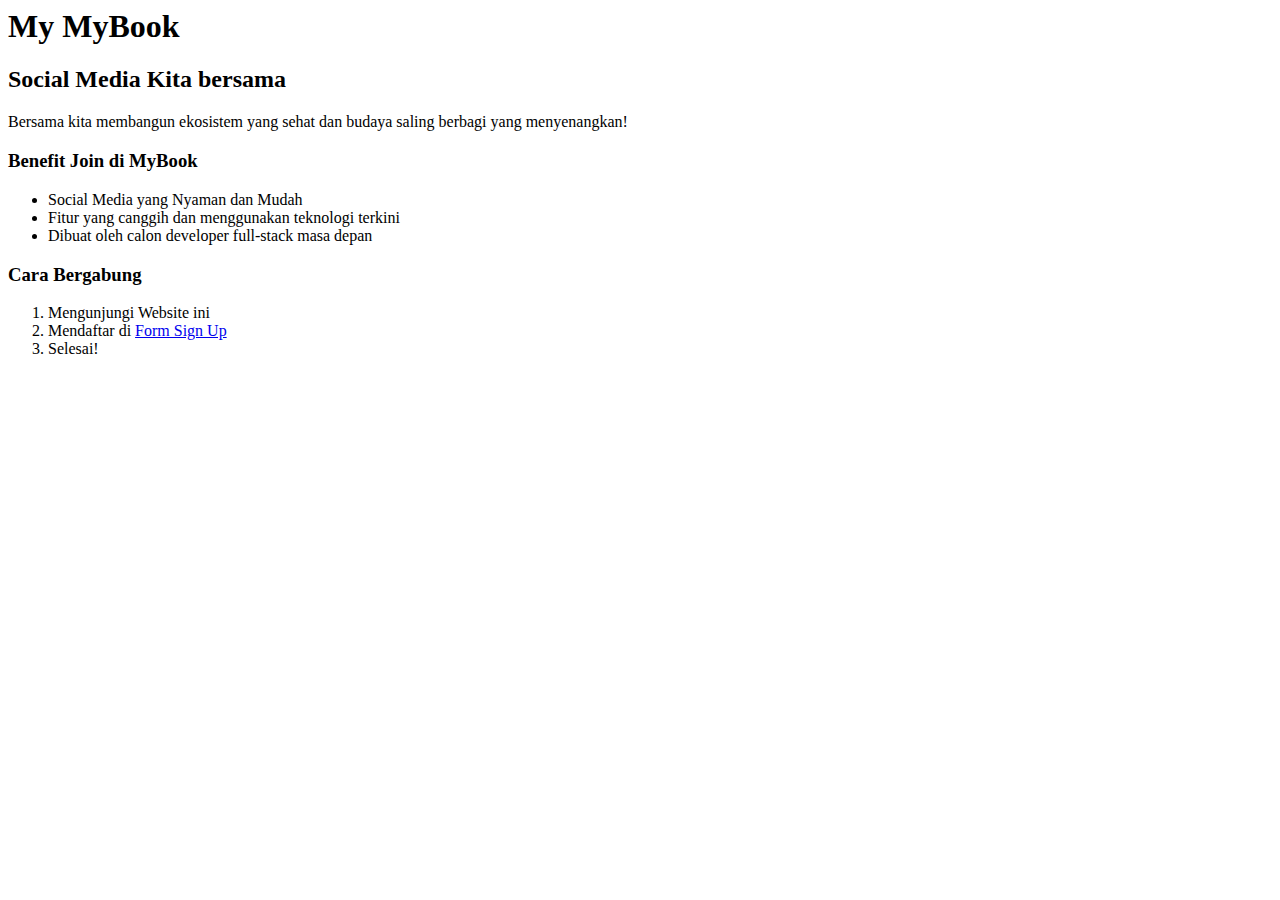
<file: 4_HTML/index.html>
<html>
    <head>
        <title>Index</title>
    </head>
    <body>
        <div>
            <h1>My MyBook</h1>
            
            <h2>Social Media Kita bersama</h2>
            
            <p>Bersama kita membangun ekosistem yang sehat dan budaya saling berbagi yang menyenangkan!</p>
            
            <h3>Benefit Join di MyBook</h3>
            <ul>
                <li>Social Media yang Nyaman dan Mudah</li>
                <li>Fitur yang canggih dan menggunakan teknologi terkini</li>
                <li>Dibuat oleh calon developer full-stack masa depan</li>
            </ul>

            <h3>Cara Bergabung</h3>
            <ol>
                <li>Mengunjungi Website ini</li>
                <li>Mendaftar di <a href="form.html">Form Sign Up</a></li>
                <li>Selesai!</li>
            </ol>
        </div>
    </body>
</html>
</file>
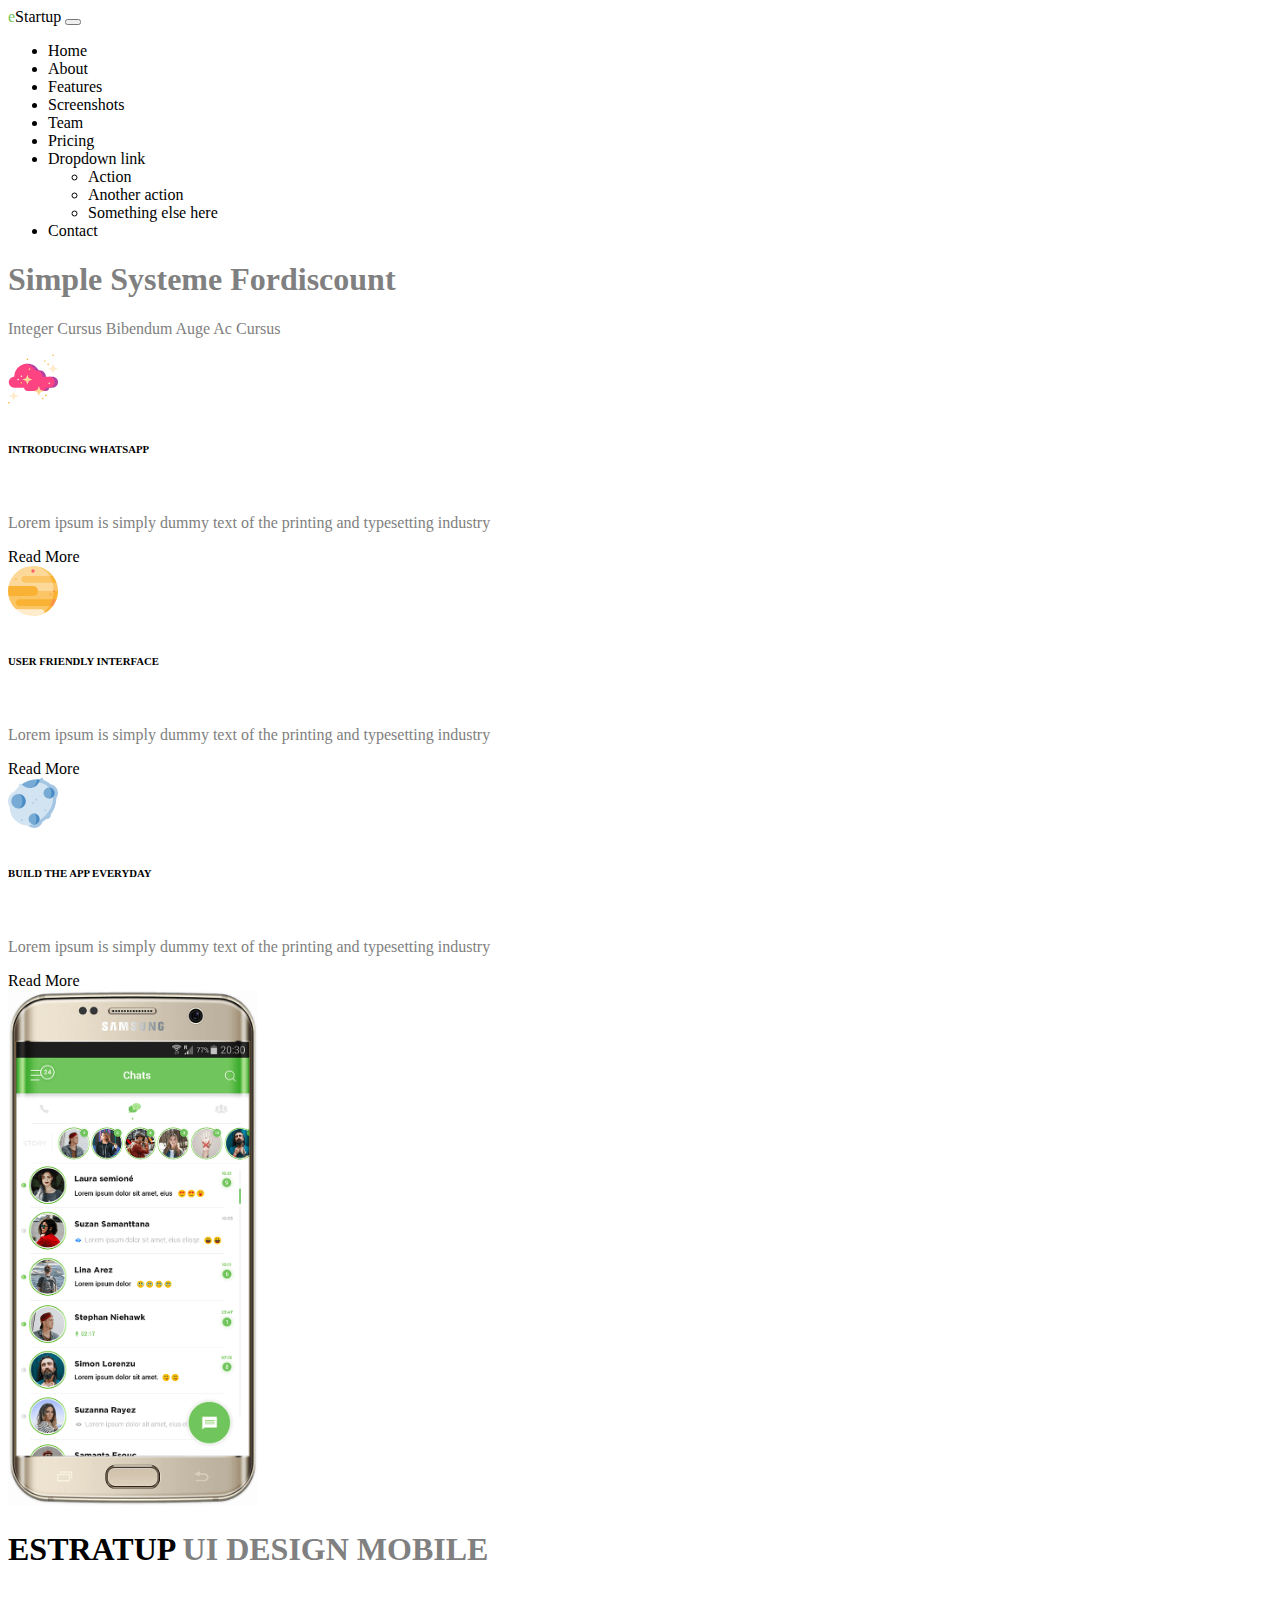
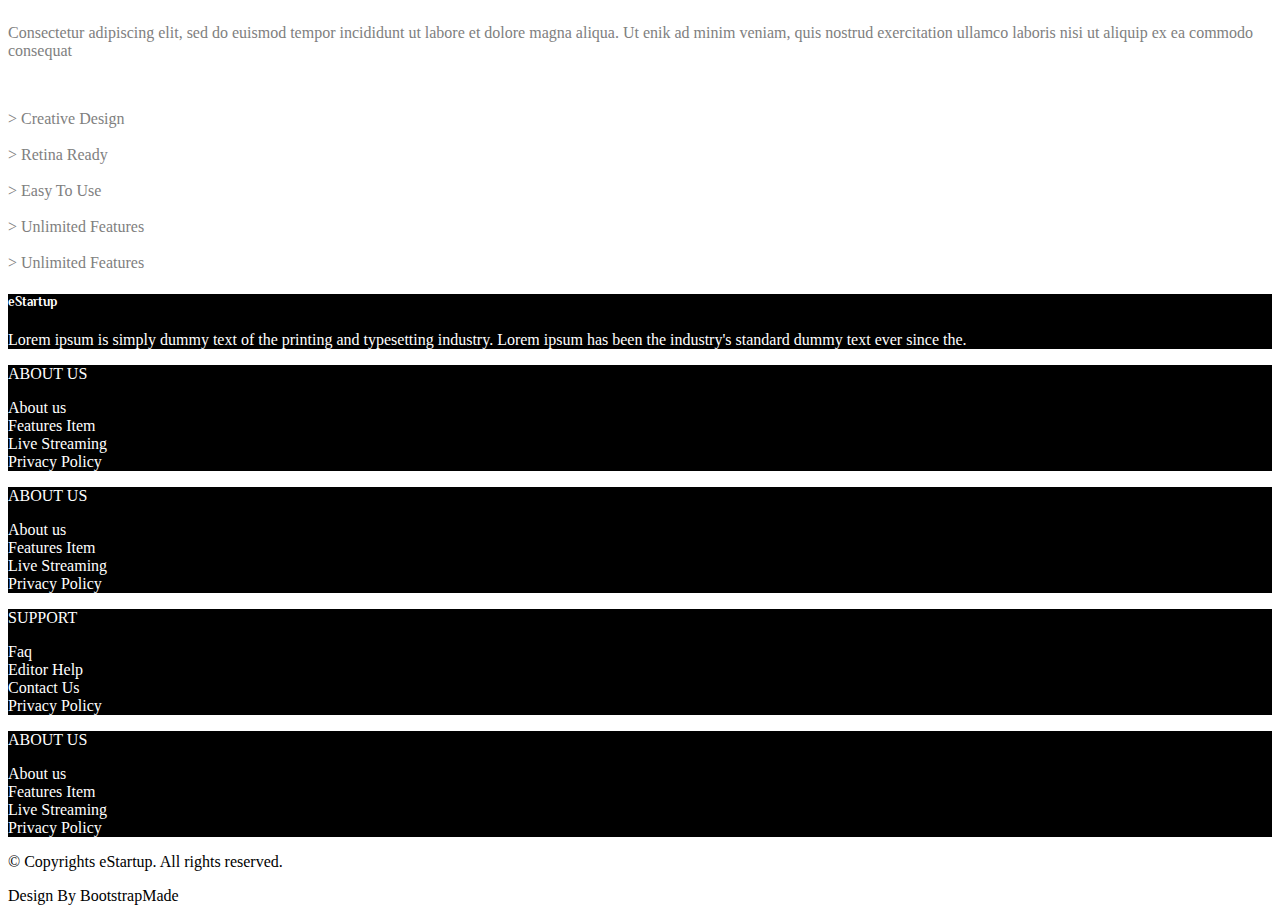
<file: 7_Bootstrap/index.html>
<!doctype html>
<html lang="en">
  <head>
    <!-- Required meta tags -->
    <meta charset="utf-8">
    <meta name="viewport" content="width=device-width, initial-scale=1">

    <!-- Bootstrap CSS -->
    <link href="https://cdn.jsdelivr.net/npm/bootstrap@5.1.3/dist/css/bootstrap.min.css" rel="stylesheet" integrity="sha384-1BmE4kWBq78iYhFldvKuhfTAU6auU8tT94WrHftjDbrCEXSU1oBoqyl2QvZ6jIW3" crossorigin="anonymous">

    <!-- Style CSS -->
    <link href="https://fonts.googleapis.com/css2?family=Philosopher&family=Slabo+27px&display=swap" rel="stylesheet">
    <link rel="stylesheet" href="./assets/css/style.css">
    <title>eStartup</title>
  </head>
  <body>
    <!-- Navbar -->
    <section>
    <nav class="navbar navbar-expand-lg navbar-light bg-light pt-3 ps-4 pe-3">
        <div class="container-fluid">
          <a class="navbar-brand " href="#"><span class="e-navbar">e</span>Startup</a>
          <button class="navbar-toggler" type="button" data-bs-toggle="collapse" data-bs-target="#navbarNavDropdown" aria-controls="navbarNavDropdown" aria-expanded="false" aria-label="Toggle navigation">
            <span class="navbar-toggler-icon"></span>
          </button>
          <div class="collapse navbar-collapse justify-content-end" id="navbarNavDropdown">
            <ul class="navbar-nav">
              <li class="nav-item">
                <a class="nav-link" aria-current="page" href="#">Home</a>
              </li>
              <li class="nav-item">
                <a class="nav-link" href="#">About</a>
              </li>
              <li class="nav-item">
                <a class="nav-link" href="#">Features</a>
              </li>
              <li class="nav-item">
                <a class="nav-link" href="#">Screenshots</a>
              </li>
              <li class="nav-item">
                <a class="nav-link" href="#">Team</a>
              </li>
              <li class="nav-item">
                <a class="nav-link" href="#">Pricing</a>
              </li>
              <li class="nav-item dropdown">
                <a class="nav-link dropdown-toggle" href="#" id="navbarDropdownMenuLink" role="button" data-bs-toggle="dropdown" aria-expanded="false">
                  Dropdown link
                </a>
                <ul class="dropdown-menu" aria-labelledby="navbarDropdownMenuLink">
                  <li><a class="dropdown-item" href="#">Action</a></li>
                  <li><a class="dropdown-item" href="#">Another action</a></li>
                  <li><a class="dropdown-item" href="#">Something else here</a></li>
                </ul>
              </li>
              <li class="nav-item">
                <a class="nav-link" href="#">Contact</a>
              </li>
            </ul>
          </div>
        </div>
      </nav>
    </section>
    <!-- Isi Content CSS -->
    <section class="content-main text-center pt-4">
        <div class="teks-main">
        <h1 class="fw-light">Simple Systeme Fordiscount</h1>
        <p class="fw-light">Integer Cursus Bibendum Auge Ac Cursus</p>
        </div>
        <div class="row align-items-center me-5 ms-5 pt-5">
            <div class="col">
              <img src="./assets/img/cloud.svg" width="50px">
              <h6 class="pt-3">INTRODUCING WHATSAPP</h6><br>
              <p>Lorem ipsum is simply dummy text of the printing and typesetting industry</p>
              <a href="#">Read More</a>
            </div>
            <div class="col">
                <img src="./assets/img/planet.svg" width="50px">
                <h6 class="pt-3">USER FRIENDLY INTERFACE</h6><br>
                <p>Lorem ipsum is simply dummy text of the printing and typesetting industry</p>
                <a href="#">Read More</a>
            </div>
            <div class="col">
                <img src="./assets/img/asteroid.svg" width="50px">
                <h6 class="pt-3">BUILD THE APP EVERYDAY</h6><br>
                <p>Lorem ipsum is simply dummy text of the printing and typesetting industry</p>
                <a href="#">Read More</a>
            </div>
          </div>
          <div class="container m-5 ">
            <div class="row justify-content-center">
              <div class="col">
                <img src="./assets/img/about-img.png" width="250px">
              </div>
              <div class="hp col-lg-6 col-lg-4">
                <h1 class="fw-bold pt-5">ESTRATUP<span class="ui-design fw-light"> UI DESIGN MOBILE</span></h1><br>
                <p>Consectetur adipiscing elit, sed do euismod tempor incididunt ut labore et dolore magna aliqua.
                    Ut enik ad minim veniam, quis nostrud exercitation ullamco laboris nisi ut aliquip ex ea commodo consequat
                </p><br>
                <p>
                    > Creative Design
                    <br><br>
                    > Retina Ready
                    <br><br>
                    > Easy To Use
                    <br><br>
                    > Unlimited Features
                    <br><br>
                    > Unlimited Features
                </p>
              </div>
            </div> 
          </div>
            <div class="row footer text-start pt-5">
              <div class="estart col-4 col-sm-4 ps-5 pe-4 pt-5 pb-5">
                  <div class="wrapper-col1 ">
                      <h5>eStartup</h5>
                  <p>Lorem ipsum is simply dummy text of the printing and typesetting industry.
                      Lorem ipsum has been the industry's standard dummy text ever since the.</p>
                  </div>
              </div>
              <div class="estart col pt-5 pb-5">
                  <p class="fw-bold">ABOUT US</p>
                  <a href="#">About us</a><br>
                  <a href="#">Features Item</a><br>
                  <a href="#">Live Streaming</a><br>
                  <a href="#">Privacy Policy</a><br>
              </div>
              <div class="estart col pt-5">
                <p class="fw-bold">ABOUT US</p>
                <a href="#">About us</a><br>
                <a href="#">Features Item</a><br>
                <a href="#">Live Streaming</a><br>
                <a href="#">Privacy Policy</a><br>
            </div>
            <div class="estart col pt-5 pe-3">
              <p class="fw-bold">SUPPORT</p>
              <a href="#">Faq</a><br>
              <a href="#">Editor Help</a><br>
              <a href="#">Contact Us</a><br>
              <a href="#">Privacy Policy</a><br>
          </div>
            <div class="estart col pt-5">
              <p class="fw-bold">ABOUT US</p>
              <a href="#">About us</a><br>
              <a href="#">Features Item</a><br>
              <a href="#">Live Streaming</a><br>
              <a href="#">Privacy Policy</a><br>
          </div>  
            </div>  
            <div class="text-center pt-4">
              <p>&copy; Copyrights eStartup. All rights reserved.</p>
               <div class="pb-3 pt-2">
                   Design By <a href="https://getbootstrap.com/">BootstrapMade</a>
               </div>
           </div> 
    </section>
    
    <!-- Optional JavaScript; choose one of the two! -->

    <!-- Option 1: Bootstrap Bundle with Popper -->
    <script src="https://cdn.jsdelivr.net/npm/bootstrap@5.1.3/dist/js/bootstrap.bundle.min.js" integrity="sha384-ka7Sk0Gln4gmtz2MlQnikT1wXgYsOg+OMhuP+IlRH9sENBO0LRn5q+8nbTov4+1p" crossorigin="anonymous"></script>

    <!-- Option 2: Separate Popper and Bootstrap JS -->
    <!--
    <script src="https://cdn.jsdelivr.net/npm/@popperjs/core@2.10.2/dist/umd/popper.min.js" integrity="sha384-7+zCNj/IqJ95wo16oMtfsKbZ9ccEh31eOz1HGyDuCQ6wgnyJNSYdrPa03rtR1zdB" crossorigin="anonymous"></script>
    <script src="https://cdn.jsdelivr.net/npm/bootstrap@5.1.3/dist/js/bootstrap.min.js" integrity="sha384-QJHtvGhmr9XOIpI6YVutG+2QOK9T+ZnN4kzFN1RtK3zEFEIsxhlmWl5/YESvpZ13" crossorigin="anonymous"></script>
    -->
  </body>
</html>
</file>
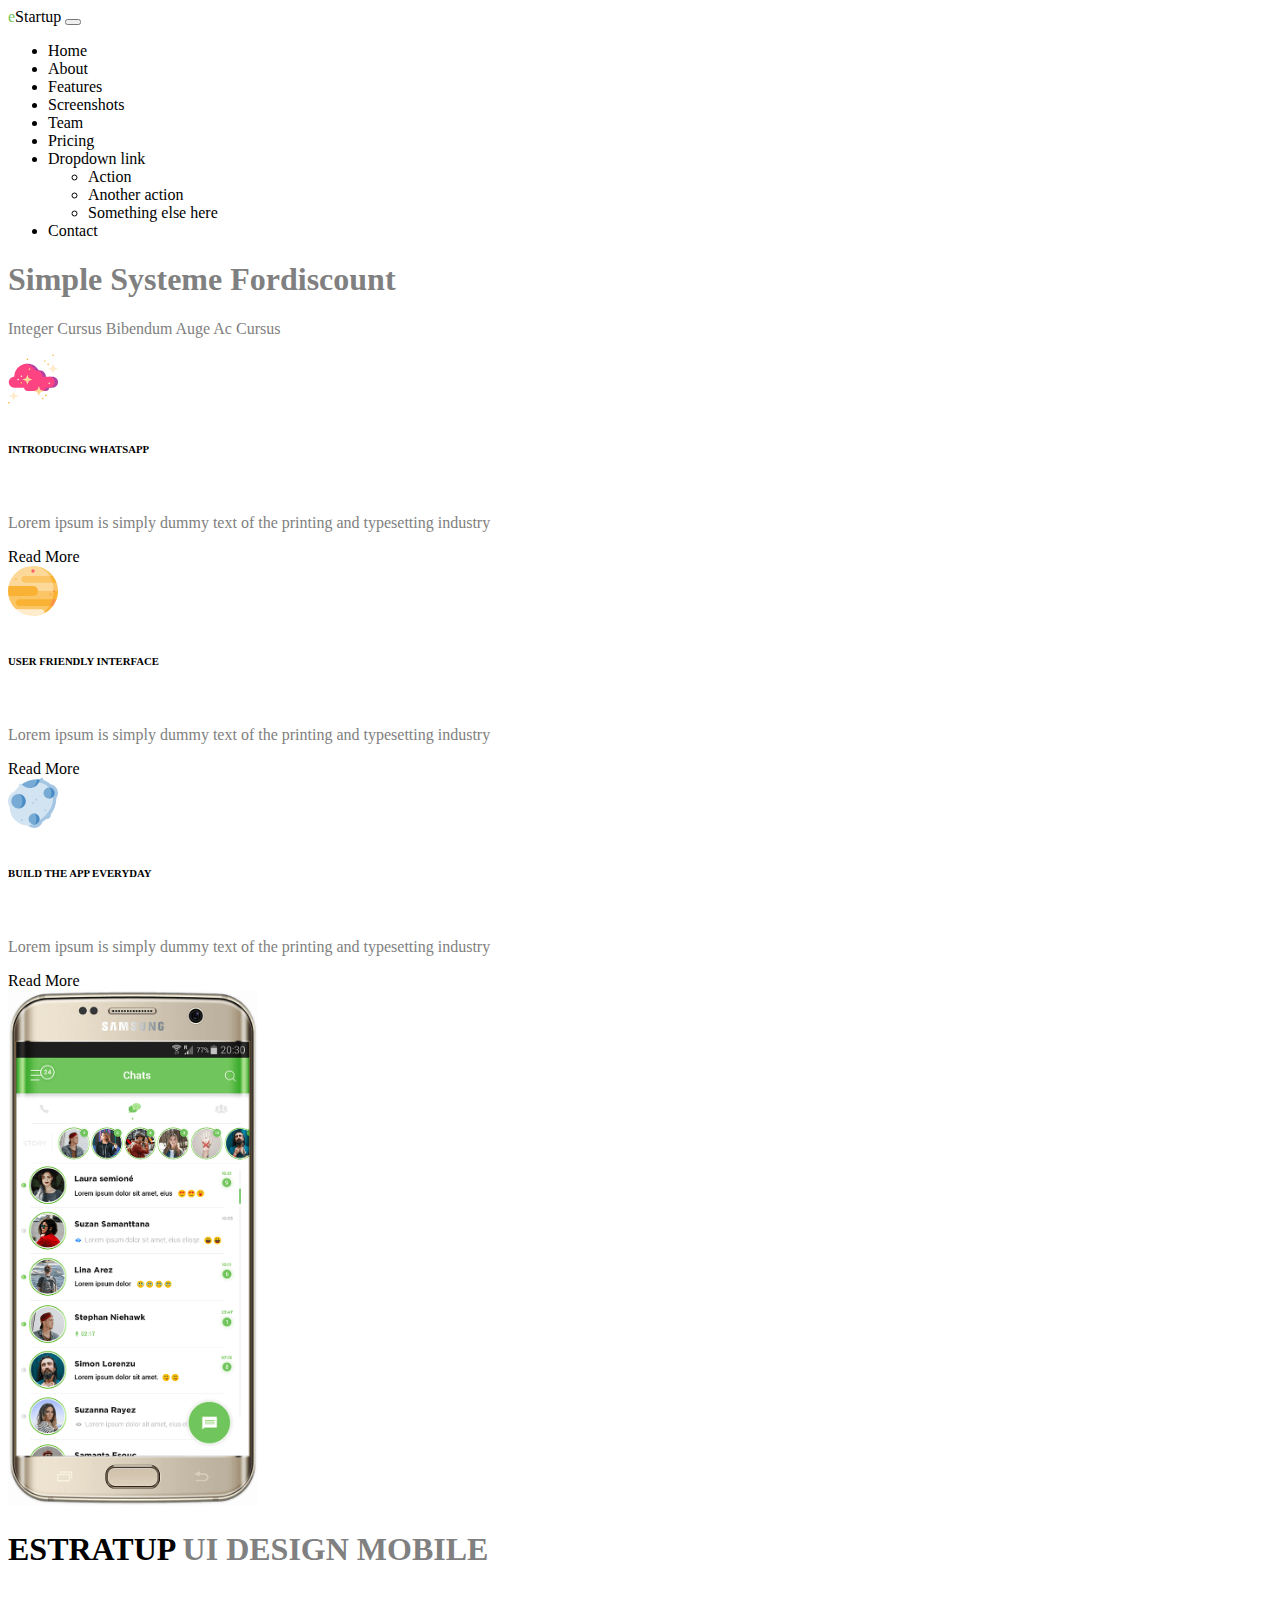
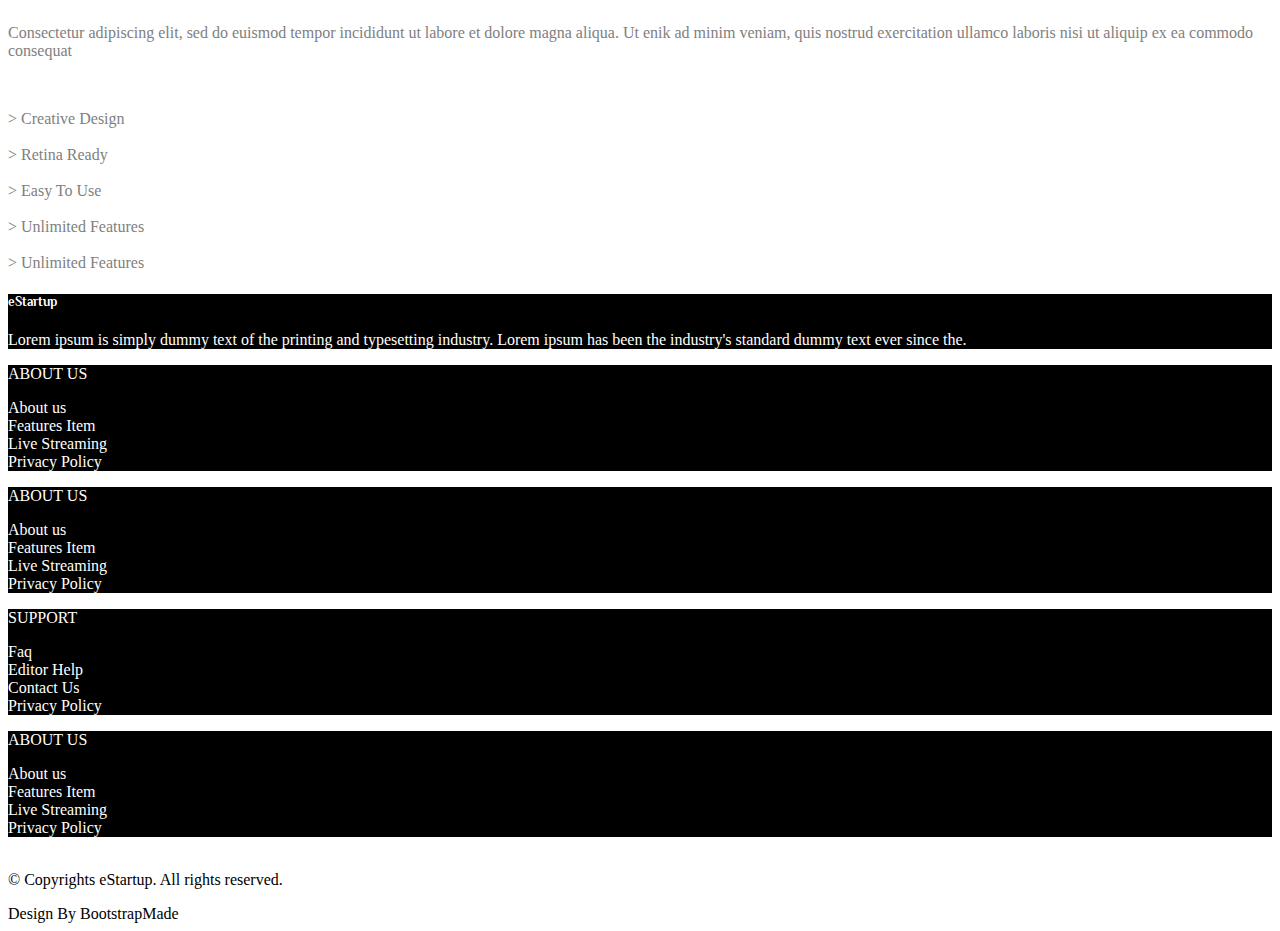
<file: 7_Bootstrap/Praktikum/index.html>
<!doctype html>
<html lang="en">
  <head>
    <!-- Required meta tags -->
    <meta charset="utf-8">
    <meta name="viewport" content="width=device-width, initial-scale=1">

    <!-- Bootstrap CSS -->
    <link href="https://cdn.jsdelivr.net/npm/bootstrap@5.1.3/dist/css/bootstrap.min.css" rel="stylesheet" integrity="sha384-1BmE4kWBq78iYhFldvKuhfTAU6auU8tT94WrHftjDbrCEXSU1oBoqyl2QvZ6jIW3" crossorigin="anonymous">

    <!-- Style CSS -->
    <link href="https://fonts.googleapis.com/css2?family=Philosopher&family=Slabo+27px&display=swap" rel="stylesheet">
    <link rel="stylesheet" href="./assets/css/style.css">
    <title>eStartup</title>
  </head>
  <body>
    <!-- Navbar -->
    <section>
    <nav class="navbar navbar-expand-lg navbar-light bg-light pt-3 ps-4 pe-3">
        <div class="container-fluid">
          <a class="navbar-brand " href="#"><span class="e-navbar">e</span>Startup</a>
          <button class="navbar-toggler" type="button" data-bs-toggle="collapse" data-bs-target="#navbarNavDropdown" aria-controls="navbarNavDropdown" aria-expanded="false" aria-label="Toggle navigation">
            <span class="navbar-toggler-icon"></span>
          </button>
          <div class="collapse navbar-collapse justify-content-end" id="navbarNavDropdown">
            <ul class="navbar-nav">
              <li class="nav-item">
                <a class="nav-link" aria-current="page" href="#">Home</a>
              </li>
              <li class="nav-item">
                <a class="nav-link" href="#">About</a>
              </li>
              <li class="nav-item">
                <a class="nav-link" href="#">Features</a>
              </li>
              <li class="nav-item">
                <a class="nav-link" href="#">Screenshots</a>
              </li>
              <li class="nav-item">
                <a class="nav-link" href="#">Team</a>
              </li>
              <li class="nav-item">
                <a class="nav-link" href="#">Pricing</a>
              </li>
              <li class="nav-item dropdown">
                <a class="nav-link dropdown-toggle" href="#" id="navbarDropdownMenuLink" role="button" data-bs-toggle="dropdown" aria-expanded="false">
                  Dropdown link
                </a>
                <ul class="dropdown-menu" aria-labelledby="navbarDropdownMenuLink">
                  <li><a class="dropdown-item" href="#">Action</a></li>
                  <li><a class="dropdown-item" href="#">Another action</a></li>
                  <li><a class="dropdown-item" href="#">Something else here</a></li>
                </ul>
              </li>
              <li class="nav-item">
                <a class="nav-link" href="#">Contact</a>
              </li>
            </ul>
          </div>
        </div>
      </nav>
    </section>
    <!-- Isi Content CSS -->
    <section class="content-main text-center pt-4">
        <div class="teks-main">
        <h1 class="fw-light">Simple Systeme Fordiscount</h1>
        <p class="fw-light">Integer Cursus Bibendum Auge Ac Cursus</p>
        </div>
        <div class="row align-items-center me-5 ms-5 pt-5">
            <div class="col">
              <img src="./assets/img/cloud.svg" width="50px">
              <h6 class="pt-3">INTRODUCING WHATSAPP</h6><br>
              <p>Lorem ipsum is simply dummy text of the printing and typesetting industry</p>
              <a href="#">Read More</a>
            </div>
            <div class="col">
                <img src="./assets/img/planet.svg" width="50px">
                <h6 class="pt-3">USER FRIENDLY INTERFACE</h6><br>
                <p>Lorem ipsum is simply dummy text of the printing and typesetting industry</p>
                <a href="#">Read More</a>
            </div>
            <div class="col">
                <img src="./assets/img/asteroid.svg" width="50px">
                <h6 class="pt-3">BUILD THE APP EVERYDAY</h6><br>
                <p>Lorem ipsum is simply dummy text of the printing and typesetting industry</p>
                <a href="#">Read More</a>
            </div>
          </div>
          <div class="container pt-5 mt-5">
            <div class="row justify-content-center">
              <div class="col-lg-4 col-sm-3">
                <img src="./assets/img/about-img.png" width="250px">
              </div>
              <div class="hp col-lg-6 col-lg-4">
                <h1 class="fw-bold pt-5">ESTRATUP<span class="ui-design fw-light"> UI DESIGN MOBILE</span></h1><br>
                <p>Consectetur adipiscing elit, sed do euismod tempor incididunt ut labore et dolore magna aliqua.
                    Ut enik ad minim veniam, quis nostrud exercitation ullamco laboris nisi ut aliquip ex ea commodo consequat
                </p><br>
                <p>
                    > Creative Design
                    <br><br>
                    > Retina Ready
                    <br><br>
                    > Easy To Use
                    <br><br>
                    > Unlimited Features
                    <br><br>
                    > Unlimited Features
                </p>
              </div>
            </div> 
          </div>
            <div class="row text-start pt-5">
              <div class="estart col-4 col-sm-4 ps-5 pe-4 pt-5 pb-5">
                  <div class="wrapper-col1 ">
                      <h5>eStartup</h5>
                  <p>Lorem ipsum is simply dummy text of the printing and typesetting industry.
                      Lorem ipsum has been the industry's standard dummy text ever since the.</p>
                  </div>
              </div>
              <div class="estart col-2 col-sm-2 pt-5 pb-5">
                  <p class="fw-bold">ABOUT US</p>
                  <a href="#">About us</a><br>
                  <a href="#">Features Item</a><br>
                  <a href="#">Live Streaming</a><br>
                  <a href="#">Privacy Policy</a><br>
              </div>
              <div class="estart col-2 col-sm-2 pt-5">
                <p class="fw-bold">ABOUT US</p>
                <a href="#">About us</a><br>
                <a href="#">Features Item</a><br>
                <a href="#">Live Streaming</a><br>
                <a href="#">Privacy Policy</a><br>
            </div>
            <div class="estart col-2 col-sm-2 pt-5 pe-3">
              <p class="fw-bold">SUPPORT</p>
              <a href="#">Faq</a><br>
              <a href="#">Editor Help</a><br>
              <a href="#">Contact Us</a><br>
              <a href="#">Privacy Policy</a><br>
          </div>
            <div class="estart col-2 col-sm-2 pt-5">
              <p class="fw-bold">ABOUT US</p>
              <a href="#">About us</a><br>
              <a href="#">Features Item</a><br>
              <a href="#">Live Streaming</a><br>
              <a href="#">Privacy Policy</a><br>
          </div>  
            </div>   
    </section><br>

    <div class="text-center pt-5">
        <p>&copy; Copyrights eStartup. All rights reserved.</p>
         <div class="pb-3 pt-2">
             Design By <a href="https://getbootstrap.com/">BootstrapMade</a>
         </div>
     </div>
    
    <!-- Optional JavaScript; choose one of the two! -->

    <!-- Option 1: Bootstrap Bundle with Popper -->
    <script src="https://cdn.jsdelivr.net/npm/bootstrap@5.1.3/dist/js/bootstrap.bundle.min.js" integrity="sha384-ka7Sk0Gln4gmtz2MlQnikT1wXgYsOg+OMhuP+IlRH9sENBO0LRn5q+8nbTov4+1p" crossorigin="anonymous"></script>

    <!-- Option 2: Separate Popper and Bootstrap JS -->
    <!--
    <script src="https://cdn.jsdelivr.net/npm/@popperjs/core@2.10.2/dist/umd/popper.min.js" integrity="sha384-7+zCNj/IqJ95wo16oMtfsKbZ9ccEh31eOz1HGyDuCQ6wgnyJNSYdrPa03rtR1zdB" crossorigin="anonymous"></script>
    <script src="https://cdn.jsdelivr.net/npm/bootstrap@5.1.3/dist/js/bootstrap.min.js" integrity="sha384-QJHtvGhmr9XOIpI6YVutG+2QOK9T+ZnN4kzFN1RtK3zEFEIsxhlmWl5/YESvpZ13" crossorigin="anonymous"></script>
    -->
  </body>
</html>
</file>
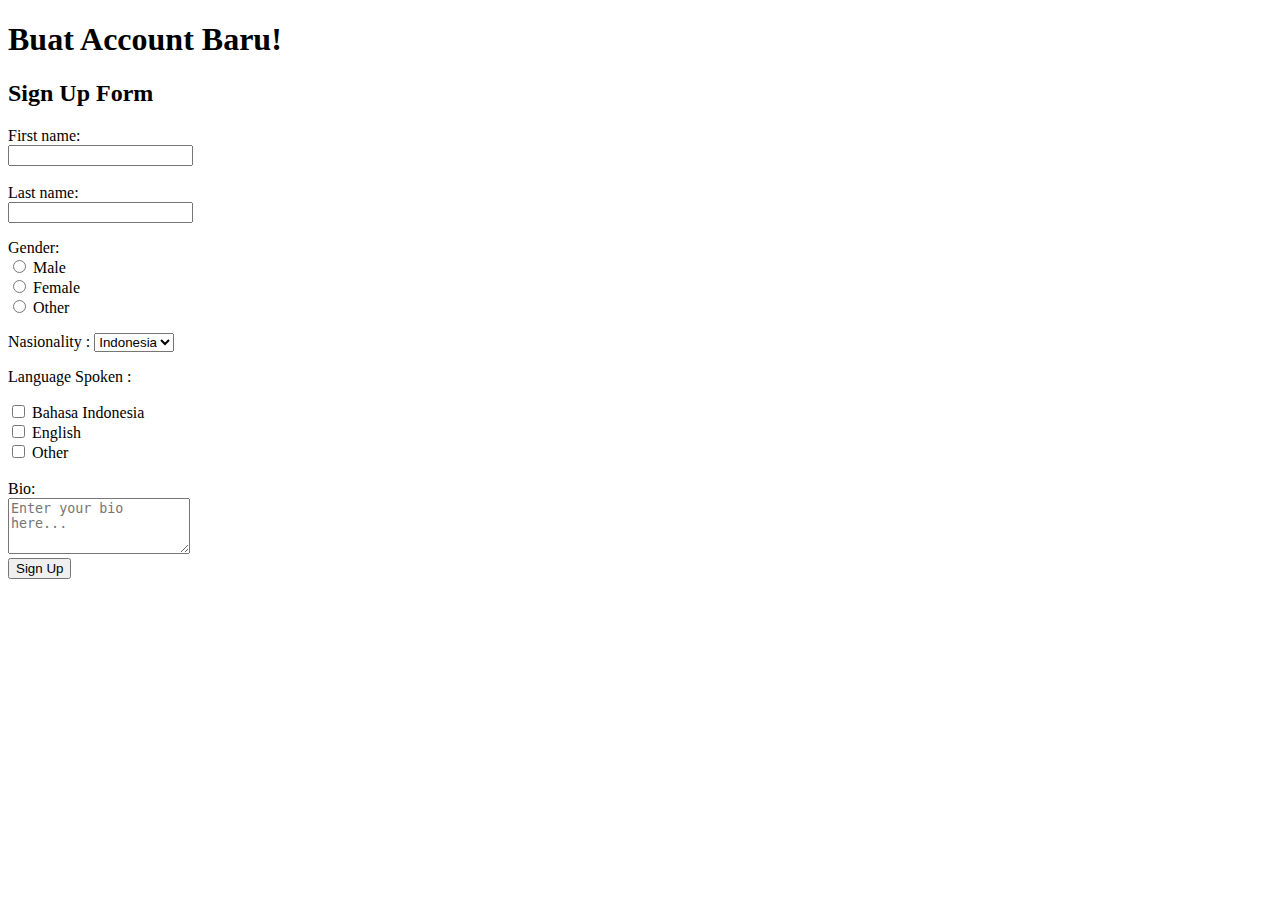
<file: form.html>
<!DOCTYPE html>
<html>
    <head>
        <title>Form Sign Up</title>
    </head>
    <body>
        <div>
            <h1>Buat Account Baru!</h1>
            <h2>Sign Up Form</h2>

            <form action="welcome.html" method="get">
                <div>
                    <!-- Untuk Nama -->
                    <label for="firts_name">First name:</label><br>
                    <input type="text" id="fname" name="first_name"><br><br>
                    <label for="last_name">Last name:</label><br>
                    <input type="text" id="lname" name="last_name">
                    
                    <!-- Untuk Gender -->
                    <p>Gender: <br>
                    <input type="radio" id="male" name="gender" value="Male">
                    <label for="male">Male</label><br>
                    <input type="radio" id="female" name="gender" value="Female">
                    <label for="female">Female</label><br>
                    <input type="radio" id="other" name="gender" value="Other">
                    <label for="other">Other</label>
                    </p>  
            

                <!-- Untuk Nasionality -->
                    <label for="nasionality">Nasionality :</label>
                    <select id="nasionality" name="nasionality">
                      <option value="Indonesia">Indonesia</option>
                      <option value="English">English</option>
                      <option value="China">China</option>
                      <option value="Arab">Arab</option>
                    </select>

                    <!-- Untuk Bahasa -->
                        <p>Language Spoken : </p>
                        <input type="checkbox" id="bhs1" name="bhs1" value="Bike">
                        <label for="bhs1"> Bahasa Indonesia</label><br>
                        <input type="checkbox" id="bhs2" name="bhs2" value="Car">
                        <label for="bhs2"> English</label><br>
                        <input type="checkbox" id="bhs3" name="bhs3" value="Boat">
                        <label for="bhs3"> Other</label>
                <br><br>

                    <!-- Untuk Bio -->
                    <label for="bio">Bio: </label> 
                    <br>
                    <textarea id="comments" class="input-field" style="height:50px;resize:vertical;" name="bio" placeholder="Enter your bio here..."></textarea>
                    <br>
                        <button type="submit">Sign Up</button>
                       </form>
                </div>
            </form>
        </div>
    </body>
</html>
</file>
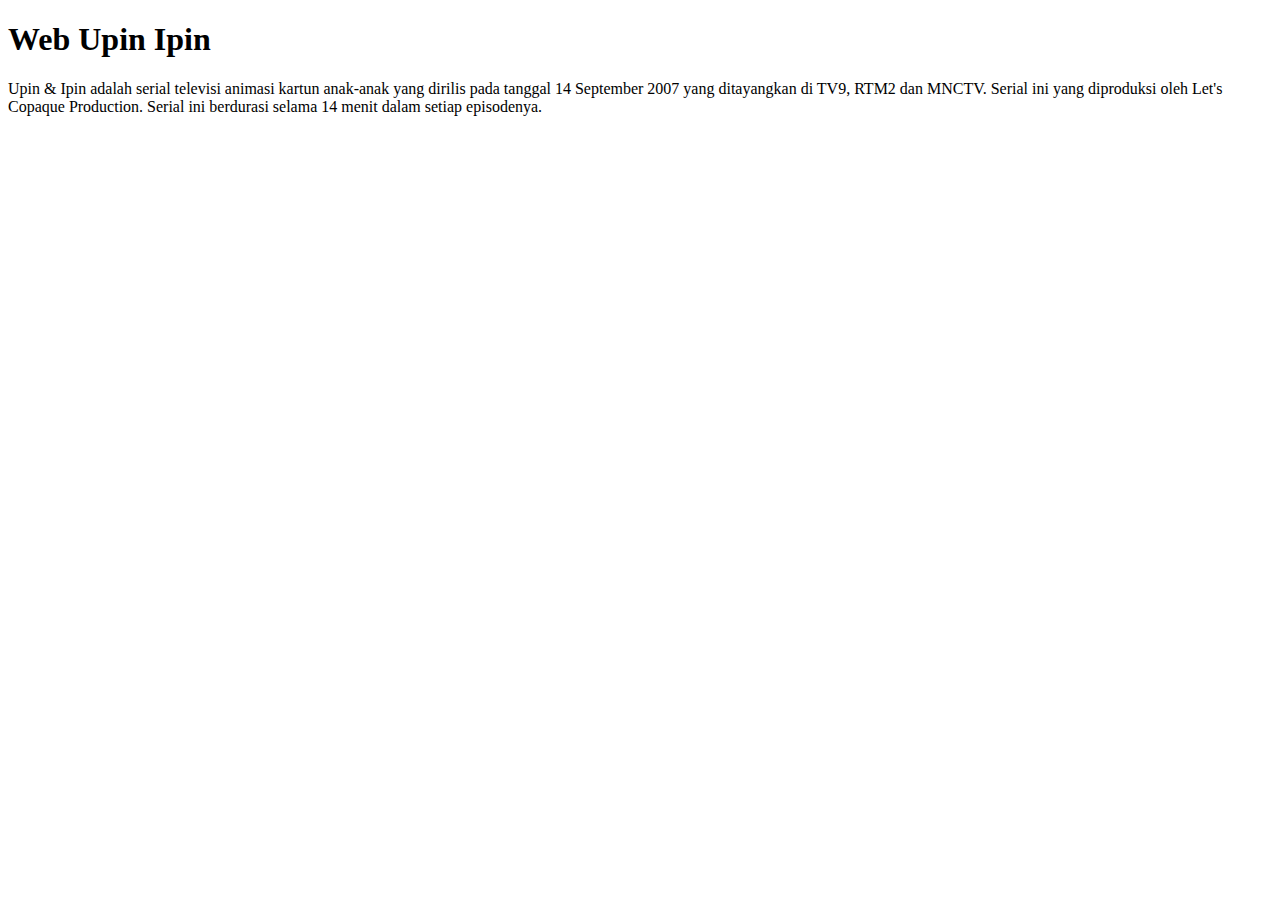
<file: Web.html>
<!DOCTYPE html>
<html>
<head>
<title>Web Upin Ipin</title>
</head>
<body>

<h1>Web Upin Ipin</h1>
<p>Upin & Ipin adalah serial televisi animasi kartun anak-anak yang 
    dirilis pada tanggal 14 September 2007 yang ditayangkan di TV9, RTM2 dan MNCTV. 
    Serial ini yang diproduksi oleh Let's Copaque Production. 
    Serial ini berdurasi selama 14 menit dalam setiap episodenya.</p>
</body>
</html>
</file>
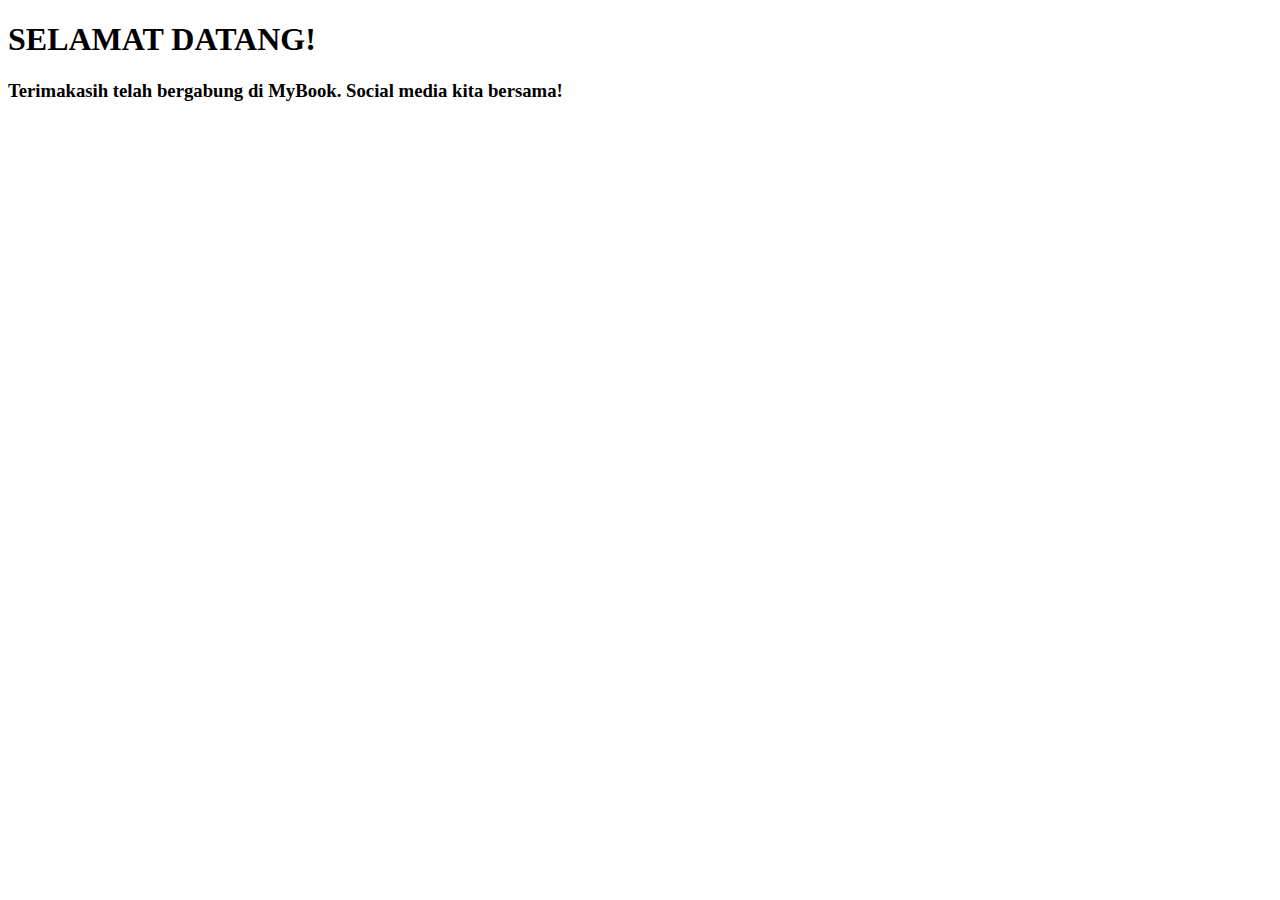
<file: welcome.html>
<!DOCTYPE html>
<html>
    <head>
        <title>Welcome</title>
    </head>
    <body>
        <div>
            <h1>SELAMAT DATANG!</h1>
            <h3>Terimakasih telah bergabung di MyBook. Social media kita bersama!</h3>
        </div>
    </body>
</html>
</file>
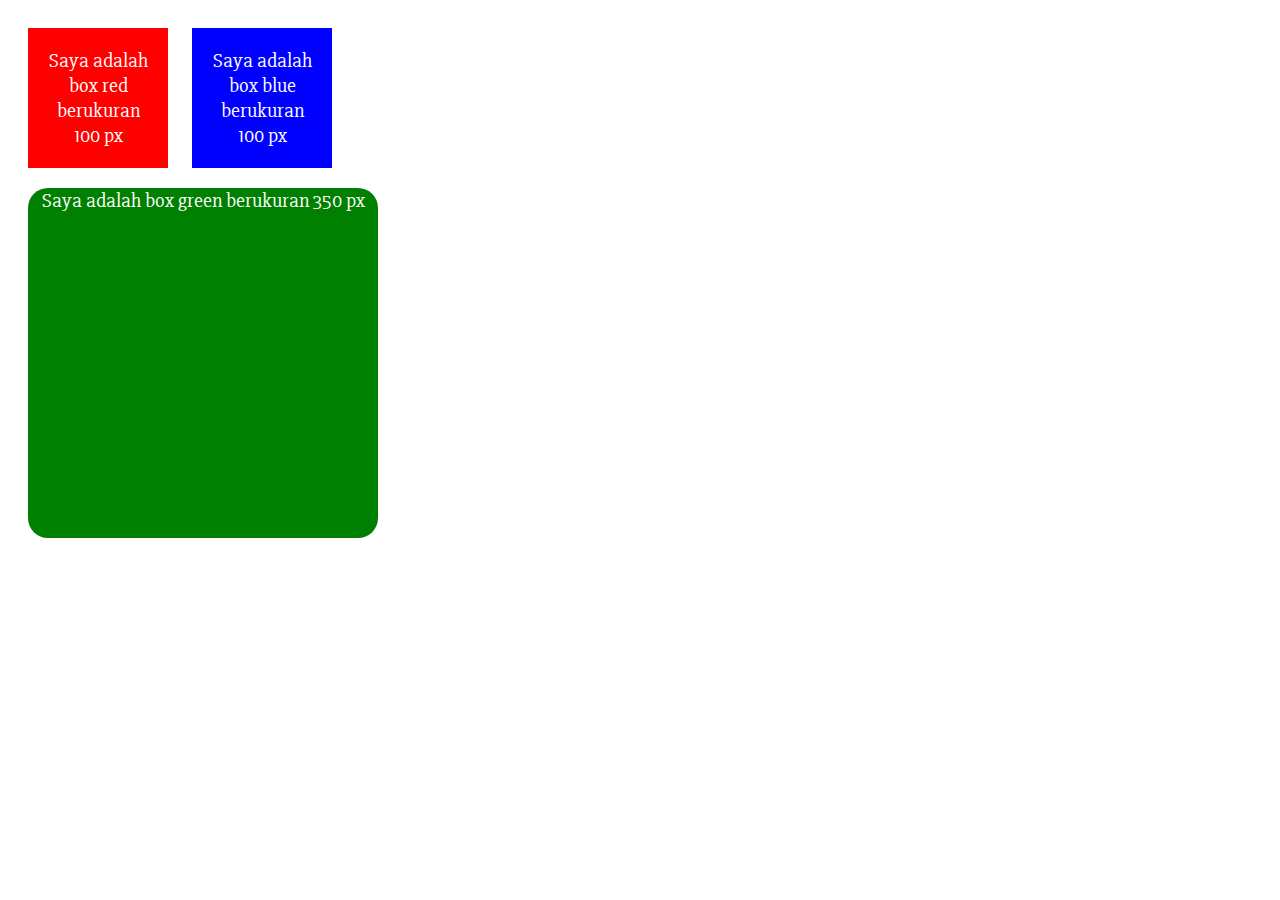
<file: 5_CSS/file1/file1.html>
<html>

<head>
  <link href="https://fonts.googleapis.com/css2?family=Slabo+27px&display=swap" rel="stylesheet">
  <link rel="stylesheet" href="style.css">
</head>

<body>
  <div class="box_merah">Saya adalah box red berukuran 100 px</div>
  <div class="box_biru">Saya adalah box blue berukuran 100 px</div>
  <div class="box_hijau">Saya adalah box green berukuran 350 px </div>

</body>

</html>
</file>
<file: 7_Bootstrap/assets/css/style.css>
.e-navbar{
    color: #71c55d !important;
}
a{
    text-decoration: none !important;
    color: black;
}
a:hover{
    color: #71c55d !important;
}
.teks-main{
    color: gray;
}
.row h6{
    padding-top: 10px;
}
.row p{
    color: gray;
}
.ui-design{
    color: gray;
}
.hp{
    text-align: start !important;
}
.estart {
    color: white;
    background-color: black;
}
.estart p{
    color: white !important;
}
.estart a{
    color: white !important;
    text-decoration: none !important;
}
h5{
    font-family: "Philosopher", sans-serif;
}
</file>
<file: 7_Bootstrap/Praktikum/assets/css/style.css>
.e-navbar{
    color: #71c55d !important;
}
a{
    text-decoration: none !important;
    color: black;
}
a:hover{
    color: #71c55d !important;
}
.teks-main{
    color: gray;
}
.row h6{
    padding-top: 10px;
}
.row p{
    color: gray;
}
.ui-design{
    color: gray;
}
.hp{
    text-align: start !important;
}
.estart {
    color: white;
    background-color: black;
}
.estart p{
    color: white !important;
}
.estart a{
    color: white !important;
    text-decoration: none !important;
}
h5{
    font-family: "Philosopher", sans-serif;
}
</file>
<file: 5_CSS/file1/style.css>
body{
  font-family: 'Slabo 27px', serif;
  color: white;
  font-size: 20px;
}
.box_merah {
  width: 100px;
  height: 100px;
  text-align: center;
  background-color: red;
  display: inline-block;
  margin: 20px;
  padding: 20px;
}
.box_biru {
  width: 100px;
  height: 100px;
  text-align: center;
  background-color: blue;
  display: inline-block;
  padding: 20px;
}

.box_hijau {
  width: 350px;
  height: 350px;
  border-radius: 20px;
  background-color: green;
  text-align: center;
  margin-left: 20px;
}
</file>
